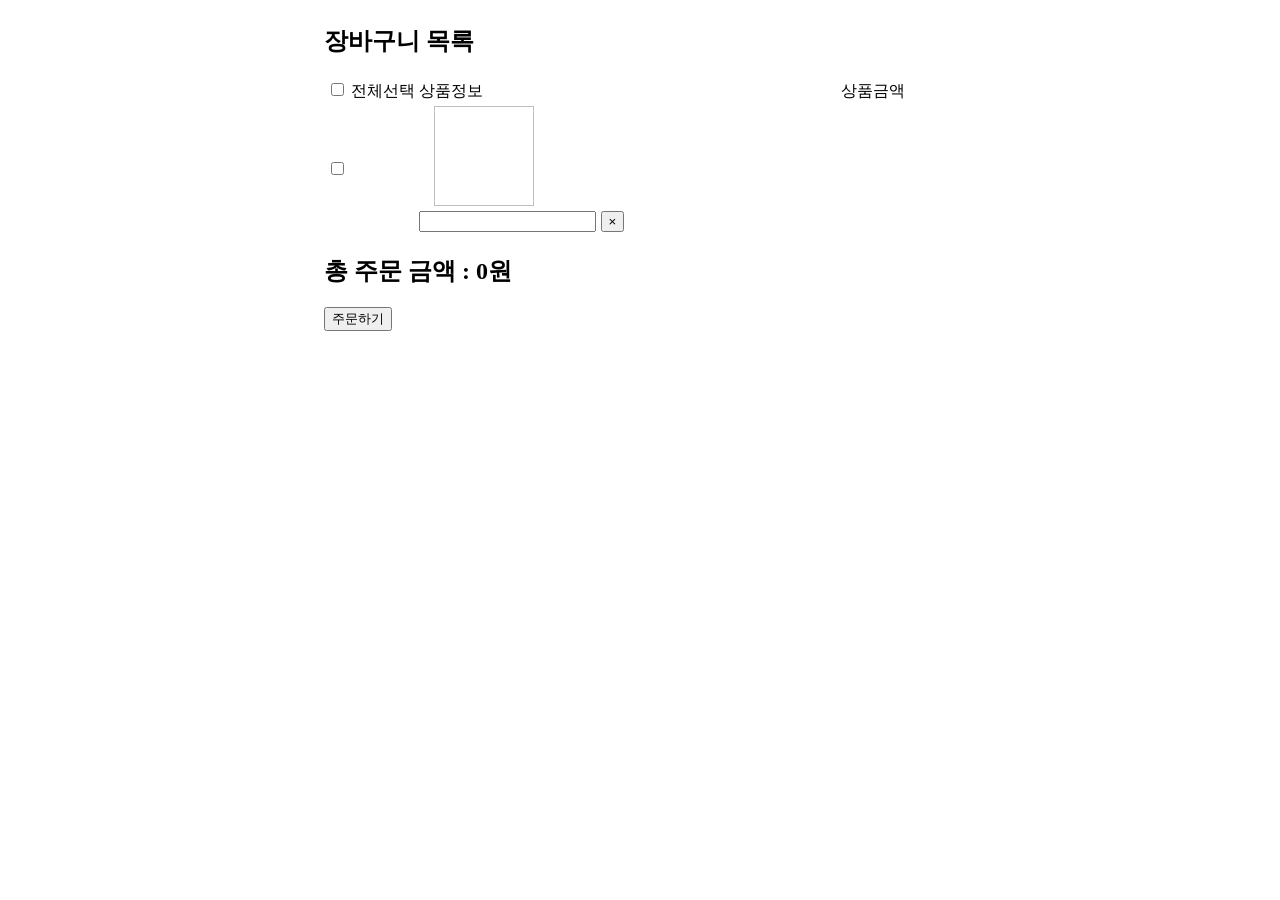
<file: src/main/resources/templates/cart/cartList.html>
<!DOCTYPE html>
<html xmlns:th="http://www.thymeleaf.org"
      xmlns:layout="http://www.ultraq.net.nz/thymeleaf/layout"
      layout:decorate="~{layouts/layout1}">

<head>
    <meta name="_csrf" th:content="${_csrf.token}"/>
    <meta name="_csrf_header" th:content="${_csrf.headerName}"/>
</head>

<!-- 사용자 스크립트 추가 -->
<th:block layout:fragment="script">

    <script th:inline="javascript">

        $(document).ready(function(){
            $("input[name=cartChkBox]").change( function(){
                getOrderTotalPrice();
            });
        });

        function getOrderTotalPrice(){
            var orderTotalPrice = 0;
            $("input[name=cartChkBox]:checked").each(function() {
                var cartItemId = $(this).val();
                var price = $("#price_" + cartItemId).attr("data-price");
                var count = $("#count_" + cartItemId).val();
                orderTotalPrice += price*count;
            });

            $("#orderTotalPrice").html(orderTotalPrice+'원');
        }

        function changeCount(obj){
            var count = obj.value;
            var cartItemId = obj.id.split('_')[1];
            var price = $("#price_" + cartItemId).data("price");
            var totalPrice = count*price;
            $("#totalPrice_" + cartItemId).html(totalPrice+"원");
            getOrderTotalPrice();
            updateCartItemCount(cartItemId, count);
        }

        function checkAll(){
            if($("#checkall").prop("checked")){
                $("input[name=cartChkBox]").prop("checked",true);
            }else{
                $("input[name=cartChkBox]").prop("checked",false);
            }
            getOrderTotalPrice();
        }

        function updateCartItemCount(cartItemId, count){
            var token = $("meta[name='_csrf']").attr("content");
            var header = $("meta[name='_csrf_header']").attr("content");

            var url = "/cartItem/" + cartItemId+"?count=" + count;

            $.ajax({
                url      : url,
                type     : "PATCH",
                beforeSend : function(xhr){
                    /* 데이터를 전송하기 전에 헤더에 csrf값을 설정 */
                    xhr.setRequestHeader(header, token);
                },
                dataType : "json",
                cache   : false,
                success  : function(result, status){
                    console.log("cartItem count update success");
                },
                error : function(jqXHR, status, error){

                    if(jqXHR.status == '401'){
                        alert('로그인 후 이용해주세요');
                        location.href='/members/login';
                    } else{
                        alert(jqXHR.responseJSON.message);
                    }

                }
            });
        }

        function deleteCartItem(obj){
            var cartItemId = obj.dataset.id;
            var token = $("meta[name='_csrf']").attr("content");
            var header = $("meta[name='_csrf_header']").attr("content");

            var url = "/cartItem/" + cartItemId;

            $.ajax({
                url      : url,
                type     : "DELETE",
                beforeSend : function(xhr){
                    /* 데이터를 전송하기 전에 헤더에 csrf값을 설정 */
                    xhr.setRequestHeader(header, token);
                },
                dataType : "json",
                cache   : false,
                success  : function(result, status){
                    location.href='/cart';
                },
                error : function(jqXHR, status, error){

                    if(jqXHR.status == '401'){
                        alert('로그인 후 이용해주세요');
                        location.href='/members/login';
                    } else{
                        alert(jqXHR.responseJSON.message);
                    }

                }
            });
        }

        function orders(){
            var token = $("meta[name='_csrf']").attr("content");
            var header = $("meta[name='_csrf_header']").attr("content");

            var url = "/cart/orders";



            var dataList = new Array();
            var paramData = new Object();

            $("input[name=cartChkBox]:checked").each(function() {
                var cartItemId = $(this).val();
                var data = new Object();
                data["cartItemId"] = cartItemId;
                dataList.push(data);
            });

            paramData['cartOrderDtoList'] = dataList;

            var param = JSON.stringify(paramData);

            $.ajax({
                url      : url,
                type     : "POST",
                contentType : "application/json",
                data     : param,
                beforeSend : function(xhr){
                    /* 데이터를 전송하기 전에 헤더에 csrf값을 설정 */
                    xhr.setRequestHeader(header, token);
                },
                dataType : "json",
                cache   : false,
                success  : function(result, status){
                    alert("주문이 완료 되었습니다.");
                    location.href='/orders';
                },
                error : function(jqXHR, status, error){

                    if(jqXHR.status == '401'){
                        alert('로그인 후 이용해주세요');
                        location.href='/members/login';
                    } else{
                        alert(jqXHR.responseJSON.message);
                    }

                }
            });
        }

    </script>

</th:block>

<!-- 사용자 CSS 추가 -->
<th:block layout:fragment="css">
    <style>
        .content-mg{
            margin-left:25%;
            margin-right:25%;
            margin-top:2%;
            margin-bottom:100px;
        }
        .repImgDiv{
            margin-right:15px;
            margin-left:15px;
            height:auto;
        }
        .repImg{
            height:100px;
            width:100px;
        }
        .fs18{
            font-size:18px
        }
        .fs24{
            font-size:24px
        }
    </style>
</th:block>

<div layout:fragment="content" class="content-mg">

    <h2 class="mb-4">
        장바구니 목록
    </h2>

    <div>

        <table class="table">
            <colgroup>
                <col width="15%"/>
                <col width="70%"/>
                <col width="15%"/>
            </colgroup>
            <thead>
            <tr class="text-center">
                <td>
                    <input type="checkbox" id="checkall" onclick="checkAll()"> 전체선택
                </td>
                <td>상품정보</td>
                <td>상품금액</td>
            </tr>
            </thead>
            <tbody>
            <tr th:each="cartItem : ${cartItems}">
                <td class="text-center align-middle">
                    <input type="checkbox" name="cartChkBox" th:value="${cartItem.cartItemId}">
                </td>
                <td class="d-flex">
                    <div class="repImgDiv align-self-center">
                        <img th:src="${cartItem.imgUrl}" class = "rounded repImg" th:alt="${cartItem.itemNm}">
                    </div>
                    <div class="align-self-center">
                        <span th:text="${cartItem.itemNm}" class="fs24 font-weight-bold"></span>
                        <div class="fs18 font-weight-light">
                            <span class="input-group mt-2">
                                <span th:id="'price_' + ${cartItem.cartItemId}"
                                      th:data-price="${cartItem.price}"
                                      th:text="${cartItem.price} + '원'" class="align-self-center mr-2">
                                </span>
                                <input type="number" name="count" th:id="'count_' + ${cartItem.cartItemId}"
                                       th:value="${cartItem.count}" min="1"
                                       onchange="changeCount(this)" class="form-control mr-2" >
                                <button type="button" class="close" aria-label="Close">
                                    <span aria-hidden="true" th:data-id="${cartItem.cartItemId}" onclick="deleteCartItem(this)">&times;</span>
                                </button>
                            </span>
                        </div>
                    </div>
                </td>
                <td class="text-center align-middle">
                    <span th:id="'totalPrice_' + ${cartItem.cartItemId}"
                          name="totalPrice" th:text="${cartItem.price * cartItem.count} + '원'">
                    </span>
                </td>
            </tr>
            </tbody>
        </table>

        <h2 class="text-center">
            총 주문 금액 : <span id="orderTotalPrice" class="text-danger">0원</span>
        </h2>

        <div class="text-center mt-3">
            <button type="button" class="btn btn-primary btn-lg" onclick="orders()">주문하기</button>
        </div>

    </div>

</div>

</html>
</file>
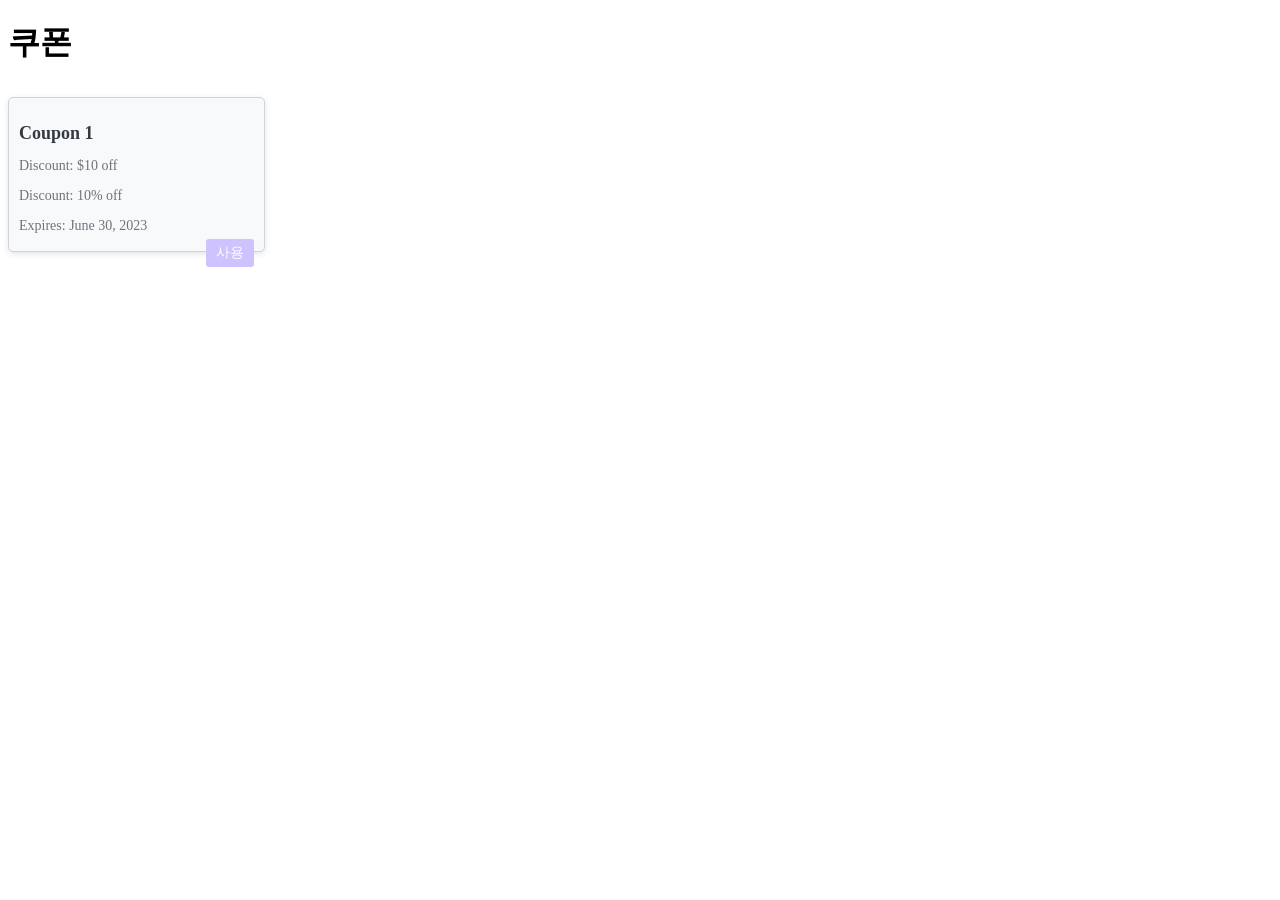
<file: src/main/resources/templates/coupon/couponChoice.html>
<!DOCTYPE html>
<html xmlns:th="http://www.thymeleaf.org"
      xmlns:layout="http://www.ultraq.net.nz/thymeleaf/layout"
      layout:decorate="~{layouts/layout1}">
<head>
    <meta name="_csrf" th:content="${_csrf.token}"/>
    <meta name="_csrf_header" th:content="${_csrf.headerName}"/>
</head>
<th:block layout:fragment="css">
    <style>
        /* Styling for the coupon shape */
        .coupon {
            width: 235px;
            height: 133px;
            background-color: #F8F9FA;
            border: 1px solid #CED4DA;
            border-radius: 5px;
            padding: 10px;
            margin: 10px;
            margin-left: 0px;
            display: inline-block;
            cursor: pointer;
            box-shadow: 0 2px 6px rgba(0, 0, 0, 0.1);
            transition: box-shadow 0.3s ease-in-out;
        }

        .coupon:hover {
            box-shadow: 0 4px 10px rgba(0, 0, 0, 0.2);
        }

        .coupon h2 {
            font-size: 18px;
            color: #343A40;
            margin-bottom: 10px;
        }

        .coupon p {
            font-size: 14px;
            color: #6C757D;
            margin-bottom: 5px;
        }

        .coupon .button-group {
            display: flex;
            justify-content: space-between;
        }

        .coupon .coupon-area {
            flex: 1;
        }

        .coupon button {
            background-color: #cec2ff;
            color: #FFFFFF;
            border: none;
            border-radius: 3px;
            padding: 5px 10px;
            cursor: pointer;
            font-size: 14px;
            transition: background-color 0.3s ease-in-out;
        }

        .coupon button:hover {
            background-color: #0056b3;
        }
    </style>
</th:block>

<th:block layout:fragment="script">
    <script th:inline="javascript">
        // JavaScript code here
    </script>
</th:block>

<div layout:fragment="content">
    <h1>쿠폰</h1>
    <div th:each="coupon : ${coupons}" class="coupon">
        <h2 th:text="${coupon.couponNm}">Coupon 1</h2>
        <p th:if="${coupon.dis_price != 0}" th:text="${coupon.dis_price} + ' 원 할인'">Discount: $10 off</p>
        <p th:if="${coupon.dis_ratio != 0}" th:text="${coupon.dis_ratio} + '% off'">Discount: 10% off</p>
        <p th:text="'마감기한 : ' + ${#temporals.format(coupon.deadLine, 'yyyy-MM-dd')}">Expires: June 30, 2023</p>
        <div class="button-group">
            <div class="coupon-area" th:onclick="'handleCouponClick(' +${coupon.id} +')'"></div>
            <form th:action="@{/item/{itemId}(itemId=${item})}" method="get">
                <input type="hidden" th:if="${coupon.dis_price != 0}" name="dis_price" th:value="${coupon.dis_price}"/>
                <input type="hidden" th:if="${coupon.dis_ratio != 0}" name="dis_ratio" th:value="${coupon.dis_ratio}"/>
                <button type="submit">사용</button>
            </form>
        </div>
    </div>
</div>
<!-- Add more coupon divs as needed -->
</html>
</file>
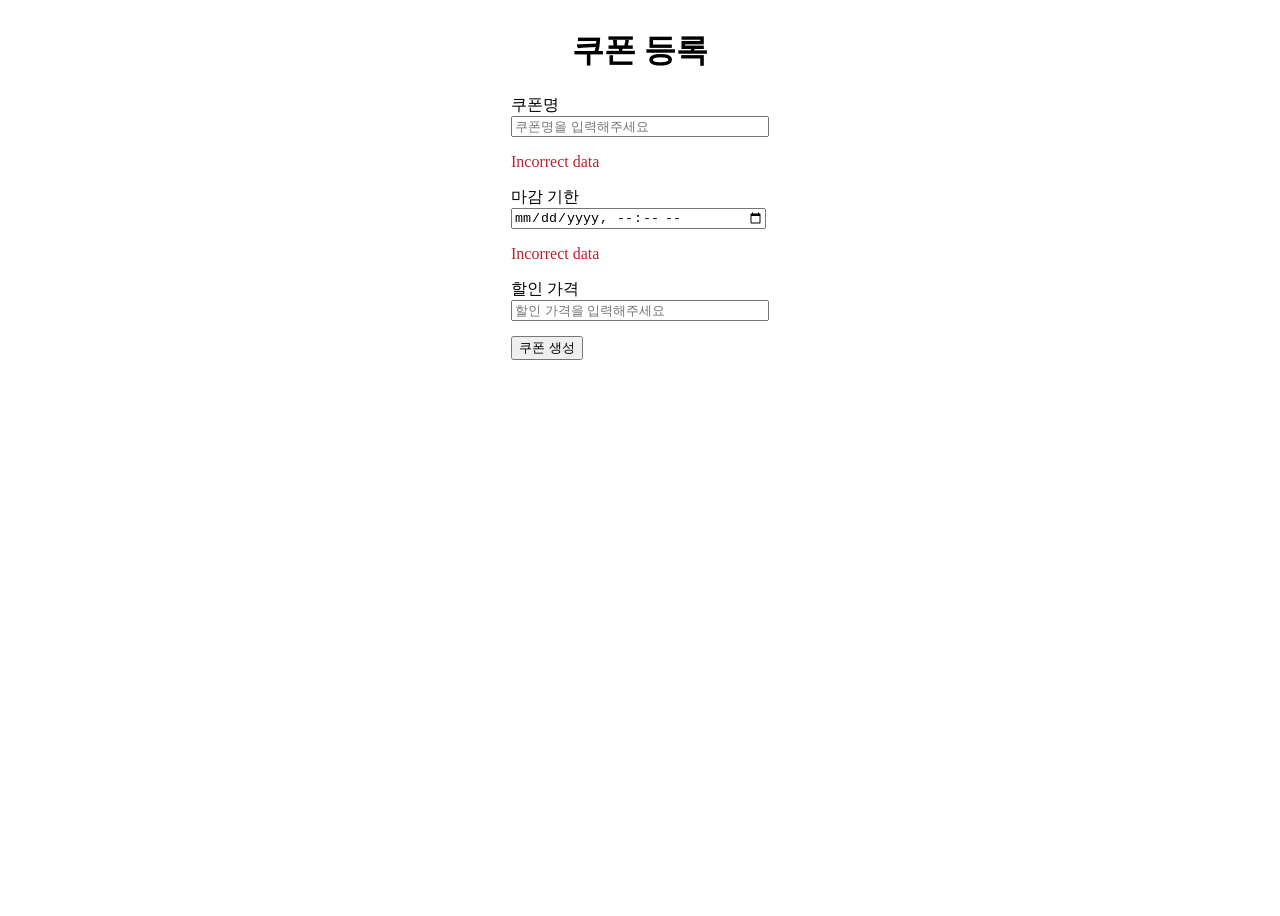
<file: src/main/resources/templates/coupon/couponForm.html>
<!DOCTYPE html>
<html xmlns:th="http://www.thymeleaf.org" xmlns:layout="http://www.ultraq.net.nz/thymeleaf/layout"
      layout:decorate="~{layouts/layout1}">

<head>
    <meta name="_csrf" th:content="${_csrf.token}" />
    <meta name="_csrf_header" th:content="${_csrf.headerName}" />
</head>

<th:block layout:fragment="script">
    <script>
        function toggleInputField() {
            var disPriceInput = document.getElementById('dis_price_check');
            var disRatioInput = document.getElementById('dis_ratio_check');
            var priceInput = document.getElementById('dis_price');
            var ratioInput = document.getElementById('dis_ratio');

            if (disPriceInput.checked) {
                priceInput.disabled = false;
                ratioInput.disabled = true;
                ratioInput.value = ""; // Reset ratio input value
                disRatioInput.checked = false; // Uncheck dis_ratio_check
            } else if (disRatioInput.checked) {
                priceInput.disabled = true;
                priceInput.value = ""; // Reset price input value
                ratioInput.disabled = false;
                disPriceInput.checked = false; // Uncheck dis_price_check
            } else {
                priceInput.disabled = true;
                ratioInput.disabled = true;
                priceInput.value = ""; // Reset price input value
                ratioInput.value = ""; // Reset ratio input value
            }
        }
    </script>
</th:block>

<!-- 사용자 CSS 추가 -->
<th:block layout:fragment="css">
    <style>
        .input-group {
            margin-bottom: 15px;
        }

        .img-div {
            margin-bottom: 10px;
        }

        .fieldError {
            color: #bd2130;
        }

        /* Center the form */
        .form-container {
            display: flex;
            flex-direction: column;
            align-items: center;
            height: 100vh;
        }

        /* Reduce input field size */
        .form-control {
            width: 250px;
        }

        .btn-primary{
            margin-left: 0px;
        }
    </style>
</th:block>

<div layout:fragment="content">
    <div class="form-container">
        <h1>쿠폰 등록</h1>
        <form role="form" action="/admin/coupon/new" method="post" th:object="${couponDto}">
            <input type="hidden" th:field="*{id}" />

            <div class="input-group">
                <div class="input-group-prepend">
                    <span class="input-group-text">쿠폰명</span>
                </div>
                <input type="text" th:field="*{couponNm}" class="form-control" id="couponNm" name="couponNm"
                       placeholder="쿠폰명을 입력해주세요" />
            </div>
            <p th:if="${#fields.hasErrors('couponNm')}" th:errors="*{couponNm}" class="fieldError">Incorrect data</p>

            <div class="input-group">
                <div class="input-group-prepend">
                    <span class="input-group-text">마감 기한</span>
                </div>
                <input type="datetime-local" th:field="*{deadLine}" class="form-control" id="deadLine" name="deadLine" required />
            </div>
            <p th:if="${#fields.hasErrors('deadLine')}" th:errors="*{deadLine}" class="fieldError">Incorrect data</p>

            <div class="input-group">
                <div class="input-group-prepend">
                    <span class="input-group-text">할인 가격</span>
                </div>
                <input type="text" th:field="*{dis_price}" class="form-control" id="dis_price" name="dis_price"
                       placeholder="할인 가격을 입력해주세요" required />
            </div>

            <div class="input-group" hidden="hidden">
                <label for="dis_ratio">Discount Ratio:</label>
                <input type="checkbox" id="dis_ratio_check" name="dis_ratio_check" onchange="toggleInputField()" />
                <input type="number" th:field="*{dis_ratio}" class="form-control" id="dis_ratio" name="dis_ratio"
                       disabled />
            </div>

            <button type="submit" class="btn btn-primary">쿠폰 생성</button>

            <input type="hidden" th:name="${_csrf.parameterName}" th:value="${_csrf.token}" />
        </form>
    </div>
</div>

</html>
</file>
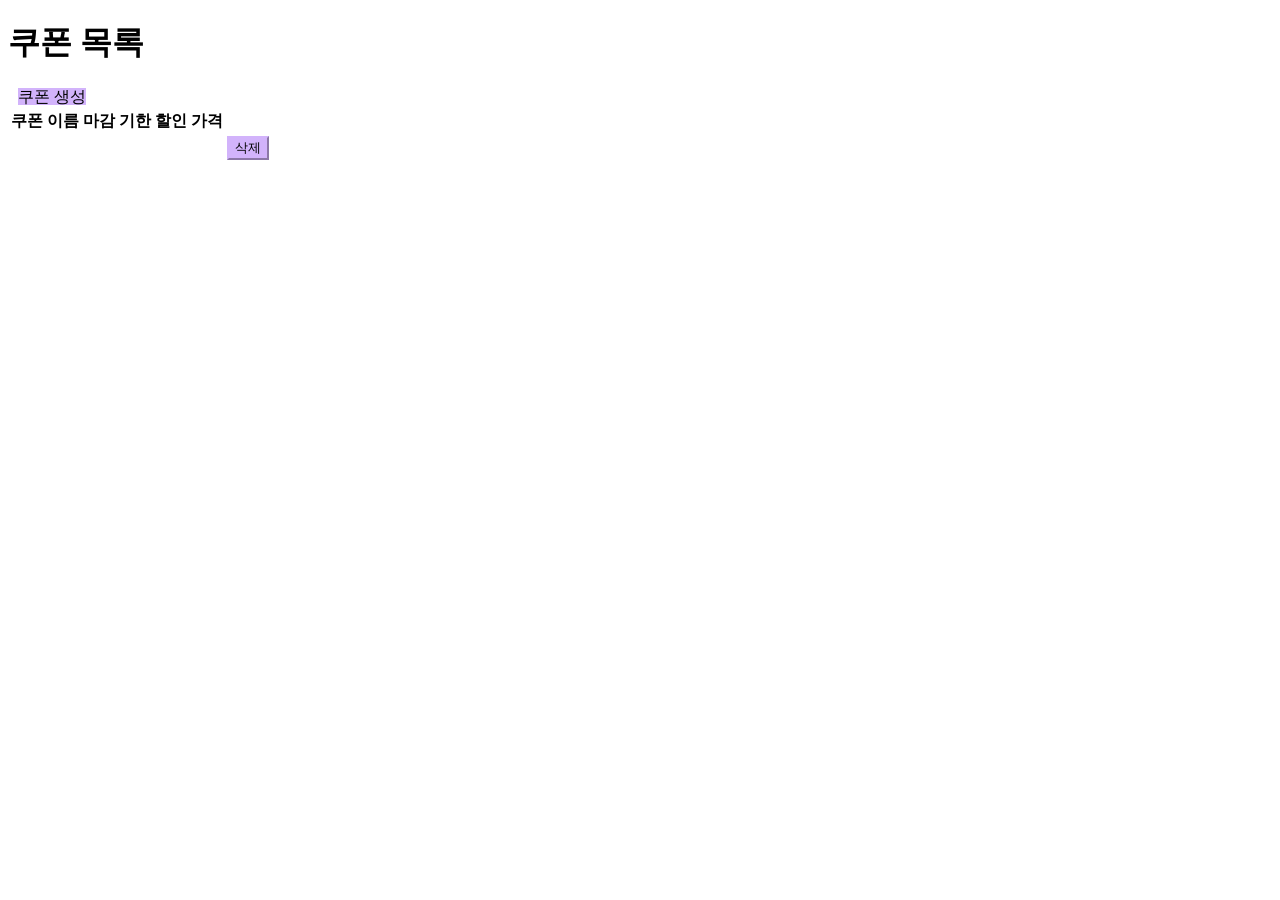
<file: src/main/resources/templates/coupon/couponList.html>
<!DOCTYPE html>
<html xmlns:th="http://www.thymeleaf.org" xmlns:layout="http://www.ultraq.net.nz/thymeleaf/layout"
      layout:decorate="~{layouts/layout1}">
<head>
  <!-- Add necessary meta tags, CSS, and JavaScript here -->
</head>

<th:block layout:fragment="css">
  <style>
    .btn-primary{
      margin: 10px;
      background-color: #d2b3fb;
      border-color: #d2b3fb;
    }

    .btn-danger{
      margin: 0px;
      background-color: #d2b3fb;
      border-color: #d2b3fb;
    }
  </style>
</th:block>
<div layout:fragment="content">
  <h1>쿠폰 목록</h1>
  <a th:href="@{/admin/coupon/new}" class="btn btn-primary">쿠폰 생성</a>
  <br>
  <table class="table table-striped">
    <thead>
    <tr>
      <th>쿠폰 이름</th>
      <th>마감 기한</th>
      <th>할인 가격</th>
<!--      <th>Discount Ratio</th>-->
      <th></th>
    </tr>
    </thead>
    <tbody>
    <!-- Iterate over the coupons and display them in the table -->
    <tr th:each="coupon : ${couponList}">
      <td th:text="${coupon.couponNm}"></td>
      <td th:text="${coupon.deadLine}"></td>
      <td th:text="${coupon.dis_price}"></td>
<!--      <td th:text="${coupon.dis_ratio} + '%'"></td>-->
      <td>
        <form th:action="@{/coupon/delete/{id}(id=${coupon.id})}" method="post">
          <button type="submit" class="btn btn-danger">삭제</button>
        </form>
      </td>
    </tr>
    </tbody>
  </table>
</div>
</html>
</file>
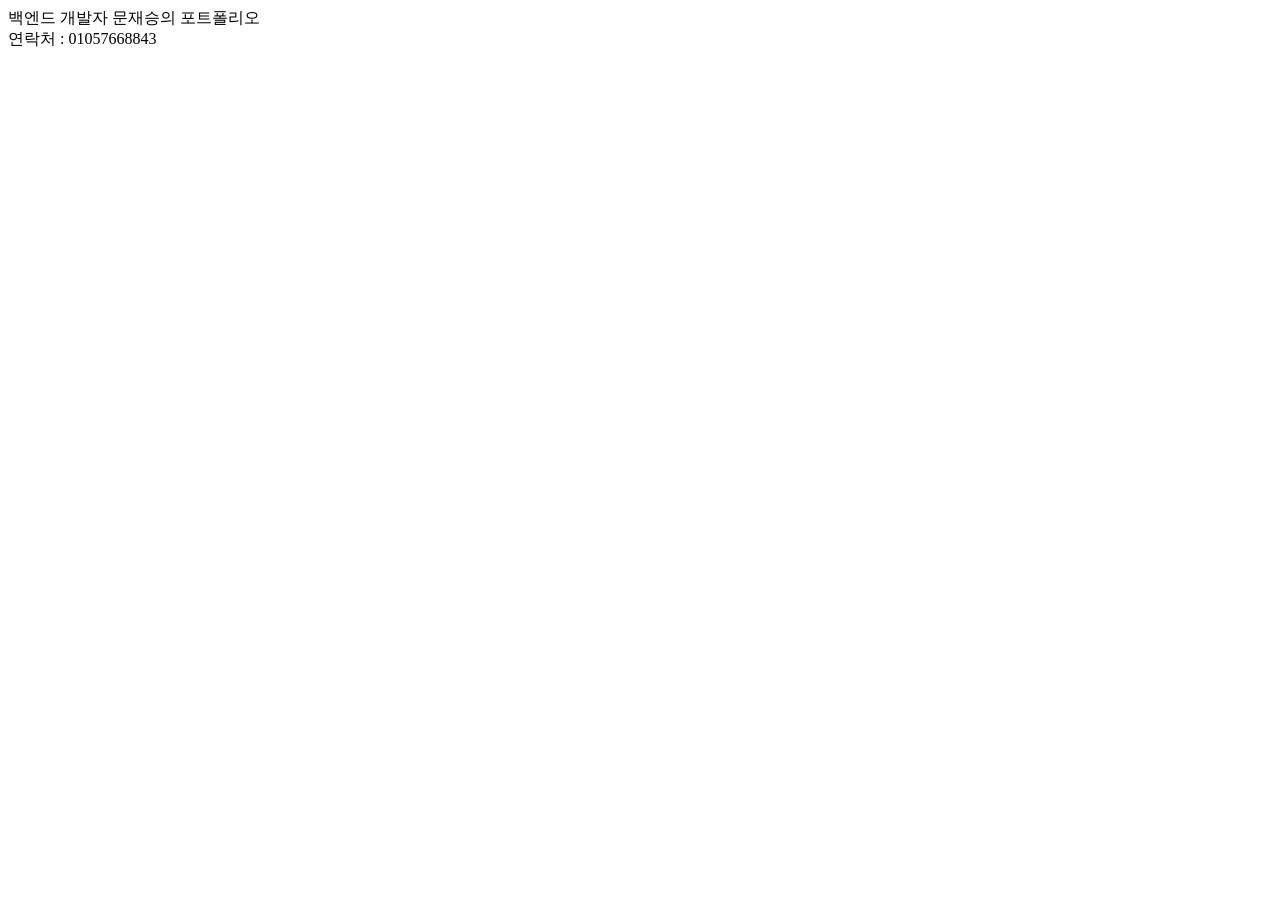
<file: src/main/resources/templates/fragments/footer.html>
<!DOCTYPE html>
<html xmlns:th="http://www.thymeleaf.org">
<div class="footer" th:fragment="footer">
    <footer class="page-footer font-small cyan darken-3">

        <div class="footer-copyright text-center py-3" >
            백엔드 개발자 문재승의 포트폴리오 <br>
            연락처 : 01057668843
        </div>
    </footer>
</div>
</html>
</file>
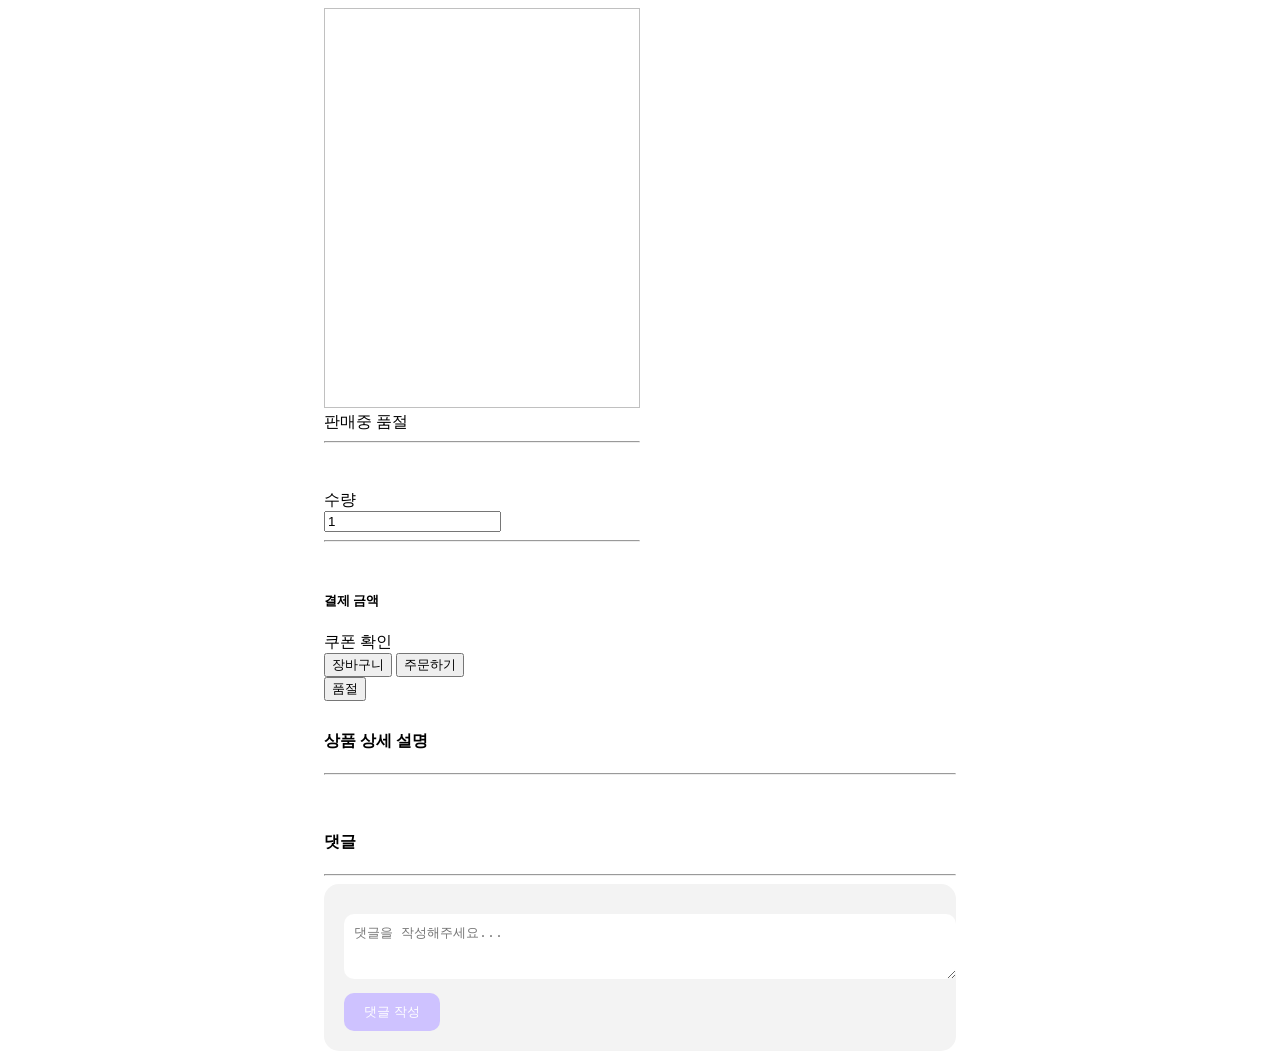
<file: src/main/resources/templates/item/itemDtl.html>
<!DOCTYPE html>
<html xmlns:th="http://www.thymeleaf.org"
      xmlns:layout="http://www.ultraq.net.nz/thymeleaf/layout"
      layout:decorate="~{layouts/layout1}">

<head>
    <meta name="_csrf" th:content="${_csrf.token}"/>
    <meta name="_csrf_header" th:content="${_csrf.headerName}"/>
</head>

<!-- 사용자 스크립트 추가 -->
<th:block layout:fragment="script">
    <script th:inline="javascript">
        $(document).ready(function(){

            calculateToalPrice();
            fetchComments()

            $("#count").change( function(){
                calculateToalPrice();
            });
        });

        var currentUrl = window.location.href;
        var dis_price = currentUrl.match(/dis_price=(\d+)/);
        var dis_ratio = currentUrl.match(/dis_ratio=(\d+)/);
        var number = dis_price ? parseInt(dis_price[1]) : dis_ratio ? parseInt(dis_ratio[1]) : 0;
        var itemId = $("#itemId").val();

        function addComment(){
            var token = $("meta[name='_csrf']").attr("content");
            var header = $("meta[name='_csrf_header']").attr("content");

            var itemId = $("#itemId").val();
            var commentText = $("#commentText").val();

            var url = "/comments/new"

            var paramData = {
                commentText : commentText,
                itemId : itemId
            }

            var param = JSON.stringify(paramData);

            $.ajax({
                url : url,
                type : "POST",
                contentType : "application/json",
                data : param,
                beforeSend : function (xhr){
                    xhr.setRequestHeader(header,token);
                },
                dataType:"json",
                cache : false,
                success : function (result,status){
                    location.href ="/item/" + itemId
                },
                error : function(jqXHR, status, error){
                    if(jqXHR.status == '401'){
                        alert('로그인 후 이용해주세요');
                        location.href='/members/login';
                    } else{
                        alert(jqXHR.responseText);
                    }
                }
            })
        }


        function fetchComments(){
            var itemId = $("#itemId").val();

            // Fetch comments on page load
            $.ajax({
                url: '/comments/fetch/' + itemId, // Your server-side script to fetch comments
                contentType: 'application/json',
                type: 'GET',
                success: function(response) {
                    console.log('response', response)
                    // Add each comment to the comments section
                    // You might need to adjust this based on how your server sends the response
                    response.forEach(function(comment) {
                        var commentHtml = '<div class="card mgb-15" style="border:none "><div class="card-body">' +
                            '<h5 class="card-title">' + comment.createdBy + '</h5>' +
                            '<p class="card-text">' + comment.commentText + '</p></div></div>'
                            ;
                        $('#commentsList').append(commentHtml);
                    });
                },
                error: function(error) {
                    console.log('Error:', error);
                }
            });
        }


        function calculateToalPrice(){
            var count = $("#count").val();
            var price = $("#price").val();
            var totalPrice = price*count - number;
            $("#totalPrice").html(totalPrice + '원');
        }

        function order(){
            var token = $("meta[name='_csrf']").attr("content");
            var header = $("meta[name='_csrf_header']").attr("content");

            var url = "/order/" + number;
            var paramData = {
                itemId : $("#itemId").val(),
                count : $("#count").val()
            };


            var param = JSON.stringify(paramData);

            $.ajax({
                url      : url,
                type     : "POST",
                contentType : "application/json",
                data     : param,
                beforeSend : function(xhr){
                    /* 데이터를 전송하기 전에 헤더에 csrf값을 설정 */
                    xhr.setRequestHeader(header, token);
                },
                dataType : "json",
                cache   : false,
                success  : function(result, status){
                    alert("주문이 완료 되었습니다.");
                    location.href='/';
                },
                error : function(jqXHR, status, error){

                    if(jqXHR.status == '401'){
                        alert('로그인 후 이용해주세요');
                        location.href='/members/login';
                    } else{
                        alert(jqXHR.responseText);
                    }

                }
            });
        }


        function addCart(){
            var token = $("meta[name='_csrf']").attr("content");
            var header = $("meta[name='_csrf_header']").attr("content");

            var url = "/cart";
            var paramData = {
                itemId : $("#itemId").val(),
                count : $("#count").val()
            };

            var param = JSON.stringify(paramData);

            $.ajax({
                url      : url,
                type     : "POST",
                contentType : "application/json",
                data     : param,
                beforeSend : function(xhr){
                    /* 데이터를 전송하기 전에 헤더에 csrf값을 설정 */
                    xhr.setRequestHeader(header, token);
                },
                dataType : "json",
                cache   : false,
                success  : function(result, status){
                    alert("상품을 장바구니에 담았습니다.");
                    location.href='/';
                },
                error : function(jqXHR, status, error){

                    if(jqXHR.status == '401'){
                        alert('로그인 후 이용해주세요');
                        location.href='/members/login';
                    } else{
                        alert(jqXHR.responseText);
                    }

                }
            });
        }

    </script>
</th:block>

<!-- 사용자 CSS 추가 -->
<th:block layout:fragment="css">
    <style>
        .mgb-15{
            margin-bottom:15px;
        }
        .mgt-30{
            margin-top:30px;
        }
        .mgt-50{
            margin-top:50px;
        }
        .repImgDiv{
            margin-right:15px;
            height:auto;
            width:50%;
        }
        .repImg{
            width:100%;
            height:400px;
        }
        .wd50{
            height:auto;
            width:50%;
        }
        #op{
            color: gray;
            font-size:18px;
        }
        .btn-lg{
            margin-right: 0px;
        }

        /* Comment Section Styles */
        .comment-section {
            background-color: #f3f3f3;
            padding: 20px;
            border-radius: 15px;
        }

        .comment-section .comment {
            padding: 10px;
            margin-bottom: 10px;
            background-color: #fff;
            border-radius: 10px;
        }

        .comment-section .comment h5 {
            font-weight: bold;
        }

        .comment-section .comment-textarea {
            width: 100%;
            padding: 10px;
            border: none;
            border-radius: 10px;
            margin-top: 10px;
        }

        .comment-section .submit-btn {
            background-color: #cec2ff;
            border: none;
            color: #fff;
            padding: 10px 20px;
            border-radius: 10px;
            margin-top: 10px;
            cursor: pointer;
        }
    </style>
</th:block>

<div layout:fragment="content" style="margin-left:25%;margin-right:25%">

    <input type="hidden" id="itemId" th:value="${item.id}">

    <div class="d-flex">
        <div class="repImgDiv">
            <img th:src="${item.itemImgDtoList[0].imgUrl}" class = "rounded repImg" th:alt="${item.itemNm}">
        </div>
        <div class="wd50">
            <span th:if="${item.itemSellStatus == T(com.shop.shop.constant.ItemSellStatus).SELL}" class="badge badge-primary mgb-15">
                판매중
            </span>
            <span th:unless="${item.itemSellStatus == T(com.shop.shop.constant.ItemSellStatus).SELL}" class="badge btn-danger mgb-15" >
                품절
            </span>
            <div class="h4" th:text="${item.itemNm}"></div>
            <hr class="my-4">



            <div class="text-right">
                <div class="h4 text-danger text-left" >
                    <input type="hidden" th:value="${item.price * item.discount/100}" id="price" name="price">
                    <span id="op" th:text="'가격 ' + ${item.price} +'원'"></span><br>
<!--                    <span th:text="'할인가 ' + (${item.price * item.discount/100}) + '원'"></span>-->
                    <br>
                    <span id="coupon"></span>


                </div>
                <div class="input-group w-50">
                    <div class="input-group-prepend">
                        <span class="input-group-text">수량</span>
                    </div>
                    <input type="number" name="count" id="count" class="form-control" value="1" min="1">
                </div>
            </div>
            <hr class="my-4">
            <h3 name="c" id="c" class="font-weight-bold"></h3>
            <div class="text-right mgt-50">
                <h5>결제 금액</h5>
                <h3 name="totalPrice" id="totalPrice" class="font-weight-bold"></h3>
                <a th:href="@{/coupon/list/{itemId}(itemId= ${item.id})}" >쿠폰 확인</a>
            </div>

            <div th:if="${item.itemSellStatus == T(com.shop.shop.constant.ItemSellStatus).SELL}" class="text-right">
                <button type="button" class="btn btn-primary btn-lg" onclick="addCart()">장바구니</button>
                <button type="button" class="btn btn-primary btn-lg" onclick="order()">주문하기</button>

            </div>
            <div th:unless="${item.itemSellStatus == T(com.shop.shop.constant.ItemSellStatus).SELL}" class="text-right">
                <button type="button" class="btn btn-danger btn-lg">품절</button>
            </div>
        </div>
    </div>

    <div class="jumbotron jumbotron-fluid mgt-30" style="background-color: white">
        <div class="container">
            <h4 class="display-5">상품 상세 설명</h4>
            <hr class="my-4">
            <p class="lead" th:text="${item.itemDetail}"></p>
        </div>
    </div>

    <div th:each="itemImg : ${item.itemImgDtoList}" class="text-center">
        <img th:if="${not #strings.isEmpty(itemImg.imgUrl)}" th:src="${itemImg.imgUrl}" class="rounded mgb-15" width="550">
    </div>
    <!-- Comments Section -->

        <div class="container">
            <h4 class="display-5">댓글</h4>
            <hr class="my-4">

            <div class="comment-section">

                <!-- Existing Comments List -->
                <div id="commentsList">
                    <!-- Comments will be inserted here by the JavaScript -->
                </div>

                <!-- New Comment Form -->
                <textarea class="comment-textarea" id="commentText" name="commentText" rows="3" placeholder="댓글을 작성해주세요..."></textarea>
                <button class="submit-btn" type="submit" onclick="addComment()">댓글 작성</button>

            </div>

        </div>


</html>
</file>
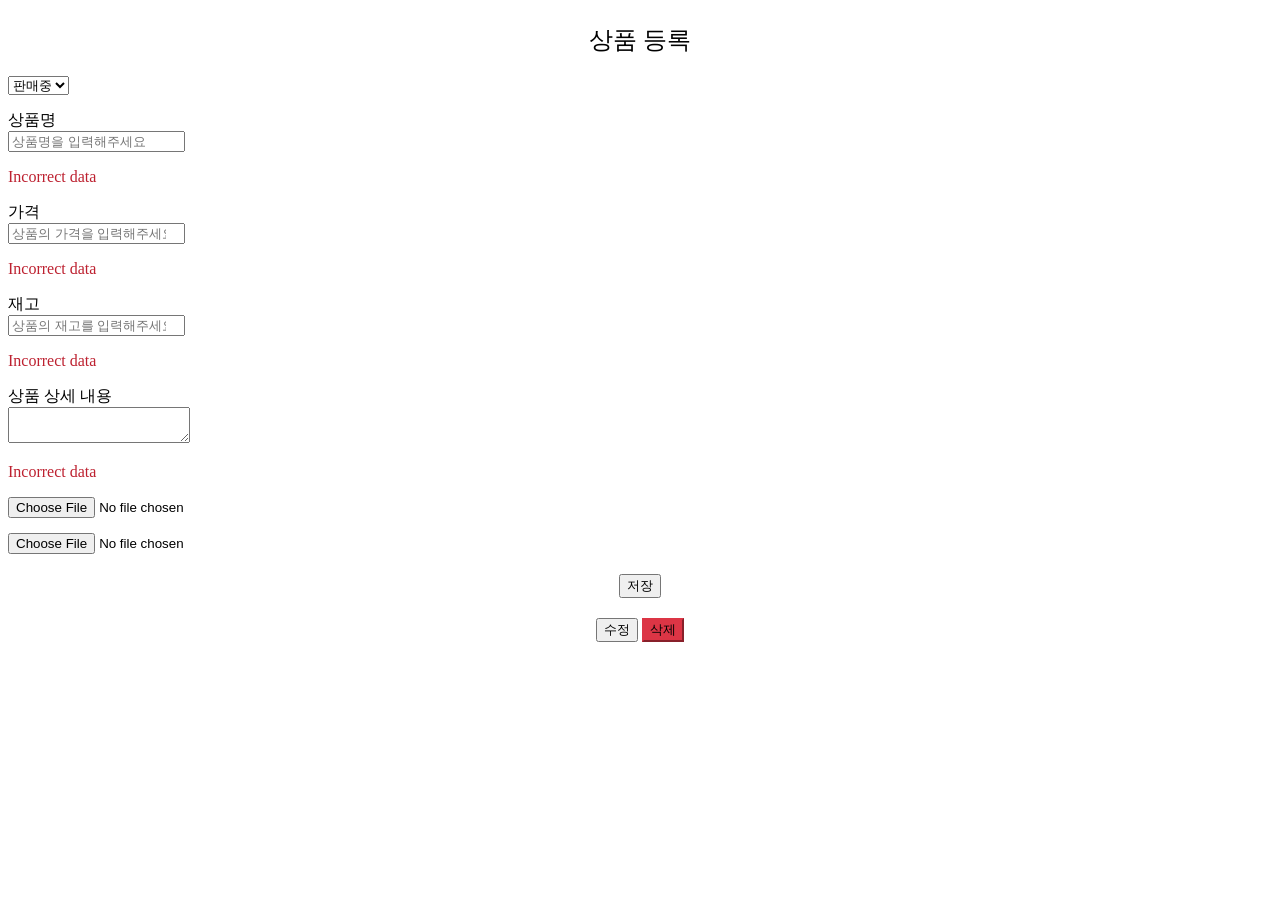
<file: src/main/resources/templates/item/itemForm.html>
<!DOCTYPE html>
<html xmlns:th="http://www.thymeleaf.org" xmlns:layout="http://www.ultraq.net.nz/thymeleaf/layout" layout:decorate="~{layouts/layout1}">

<head>
    <meta name="_csrf" th:content="${_csrf.token}" />
    <meta name="_csrf_header" th:content="${_csrf.headerName}" />
</head>

<!-- 사용자 스크립트 추가 -->
<th:block layout:fragment="script">
    <script th:inline="javascript">
        $(document).ready(function() {
            var errorMessage = [[${errorMessage}]];
            if (errorMessage != null) {
                alert(errorMessage);
            }

            bindDomEvent();
        });

        function bindDomEvent() {
            $(".custom-file-input").on("change", function() {
                var fileName = $(this).val().split("\\").pop(); // 이미지 파일명
                var fileExt = fileName.substring(fileName.lastIndexOf(".") + 1); // 확장자 추출
                fileExt = fileExt.toLowerCase(); // 소문자 변환

                if (fileExt != "jpg" && fileExt != "jpeg" && fileExt != "gif" && fileExt != "png" && fileExt != "bmp") {
                    alert("이미지 파일만 등록이 가능합니다.");
                    return;
                }

                $(this).siblings(".custom-file-label").html(fileName);
            });
        }

        function deleteItem(Id) {
            var token = $("meta[name='_csrf']").attr("content");
            var header = $("meta[name='_csrf_header']").attr("content");
            console.log("delete function appeared");

            var itemId = Id;

            var url = '/admin/item/' + itemId + '/delete';

            $.ajax({
                url: url,
                type: "DELETE",
                beforeSend: function(xhr) {
                    /* Set the csrf value in the header before sending data */
                    xhr.setRequestHeader(header, token);
                },
                dataType: "json",
                cache: false,
                success: function(result, status) {
                    console.log("Deletion complete"); // Display message in the console
                    location.href = '/admin/items';
                },
                error: function(jqXHR, status, error) {
                    if (jqXHR.status == '401') {
                        alert('로그인 후 이용해주세요');
                        location.href = '/members/login';
                    } else {
                        alert(jqXHR.responseJSON.message);
                    }
                }
            });
        }
    </script>
</th:block>

<!-- 사용자 CSS 추가 -->
<th:block layout:fragment="css">
    <style>
        .form-group {
            margin-bottom: 15px;
        }

        .custom-file-input {
            cursor: pointer;
        }

        .fieldError {
            color: #bd2130;
        }

        .form-title {
            text-align: center;
            margin-bottom: 20px;
            font-size: 24px;
        }

        .form-button-group {
            text-align: center;
            margin-top: 20px;
        }

        .delete-button {
            background-color: #dc3545;
            border-color: #dc3545;
        }
    </style>
</th:block>

<div layout:fragment="content">
    <form role="form" method="post" enctype="multipart/form-data" th:object="${itemFormDto}">
        <p class="form-title">상품 등록</p>

        <div class="form-group">
            <select th:field="*{itemSellStatus}" class="custom-select">
                <option value="SELL">판매중</option>
                <option value="SOLD_OUT">품절</option>
            </select>
        </div>

        <div class="form-group">
            <div class="input-group">
                <div class="input-group-prepend">
                    <span class="input-group-text">상품명</span>
                </div>
                <input type="text" th:field="*{itemNm}" class="form-control" placeholder="상품명을 입력해주세요" />
            </div>
            <p th:if="${#fields.hasErrors('itemNm')}" th:errors="*{itemNm}" class="fieldError">Incorrect data</p>
        </div>

        <div class="form-group">
            <div class="input-group">
                <div class="input-group-prepend">
                    <span class="input-group-text">가격</span>
                </div>
                <input type="number" th:field="*{price}" class="form-control" placeholder="상품의 가격을 입력해주세요" />
            </div>
            <p th:if="${#fields.hasErrors('price')}" th:errors="*{price}" class="fieldError">Incorrect data</p>
        </div>

        <div class="form-group">
            <div class="input-group">
                <div class="input-group-prepend">
                    <span class="input-group-text">재고</span>
                </div>
                <input type="number" th:field="*{stockNumber}" class="form-control" placeholder="상품의 재고를 입력해주세요" />
            </div>
            <p th:if="${#fields.hasErrors('stockNumber')}" th:errors="*{stockNumber}" class="fieldError">Incorrect data</p>
        </div>

        <div class="form-group">
            <div class="input-group">
                <div class="input-group-prepend">
                    <span class="input-group-text">상품 상세 내용</span>
                </div>
                <textarea class="form-control" aria-label="With textarea" th:field="*{itemDetail}"></textarea>
            </div>
            <p th:if="${#fields.hasErrors('itemDetail')}" th:errors="*{itemDetail}" class="fieldError">Incorrect data</p>
        </div>

        <div class="form-group" th:if="${#lists.isEmpty(itemFormDto.itemImgDtoList)}" th:each="num: ${#numbers.sequence(1,3)}">
            <div class="custom-file img-div">
                <input type="file" class="custom-file-input" name="itemImgFile" />
                <label class="custom-file-label" th:text="'상품이미지 ' + ${num}"></label>
            </div>
        </div>

        <div class="form-group" th:if="${not #lists.isEmpty(itemFormDto.itemImgDtoList)}" th:each="itemImgDto, status: ${itemFormDto.itemImgDtoList}">
            <div class="custom-file img-div">
                <input type="file" class="custom-file-input" name="itemImgFile" />
                <input type="hidden" name="itemImgIds" th:value="${itemImgDto.id}" />
                <label class="custom-file-label" th:text="${not #strings.isEmpty(itemImgDto.oriImgName)} ? ${itemImgDto.oriImgName} : '상품이미지 ' + ${status.index+1}"></label>
            </div>
        </div>

        <div class="form-button-group" th:if="${#strings.isEmpty(itemFormDto.id)}">
            <button th:formaction="@{/admin/item/new}" type="submit" class="btn btn-primary">저장</button>
        </div>

        <div class="form-button-group" th:unless="${#strings.isEmpty(itemFormDto.id)}">
            <button th:formaction="@{'/admin/item/' + ${itemFormDto.id}}" type="submit" class="btn btn-primary">수정</button>
            <button type="button" class="btn btn-primary delete-button" th:onclick="'deleteItem(' + ${itemFormDto.id} + ')'" >삭제</button>
        </div>

        <input type="hidden" th:name="${_csrf.parameterName}" th:value="${_csrf.token}" />
    </form>
</div>

</html>
</file>
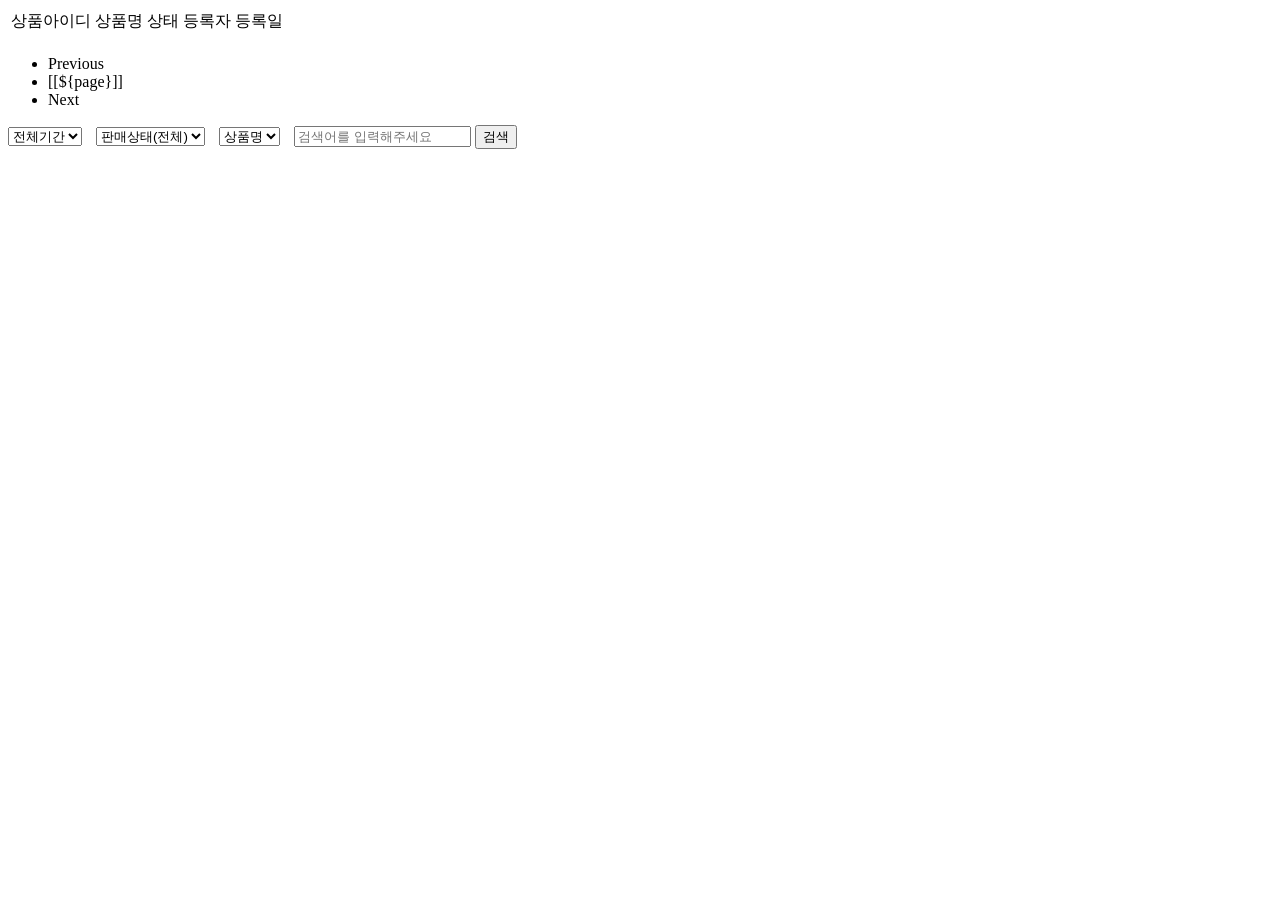
<file: src/main/resources/templates/item/itemMng.html>
<!DOCTYPE html>
<html xmlns:th="http://www.thymeleaf.org"
      xmlns:layout="http://www.ultraq.net.nz/thymeleaf/layout"

      layout:decorate="~{layouts/layout1}">

<!-- 사용자 스크립트 추가 -->
<th:block layout:fragment="script">
    <script th:inline="javascript">

        $(document).ready(function(){
            $("#searchBtn").on("click",function(e) {
                e.preventDefault();
                page(0);
            });
        });

        function page(page){
            var searchDateType = $("#searchDateType").val();
            var searchSellStatus = $("#searchSellStatus").val();
            var searchBy = $("#searchBy").val();
            var searchQuery = $("#searchQuery").val();

            location.href="/admin/items/" + page + "?searchDateType=" + searchDateType
            + "&searchSellStatus=" + searchSellStatus
            + "&searchBy=" + searchBy
            + "&searchQuery=" + searchQuery;
        }

    </script>
</th:block>

<!-- 사용자 CSS 추가 -->
<th:block layout:fragment="css">
    <style>
        select{
            margin-right:10px;
        }
    </style>
</th:block>

<div layout:fragment="content">

    <form th:action="@{'/admin/items/' + ${items.number}}" role="form" method="get" th:object="${items}">
        <table class="table">
            <thead>
            <tr>
                <td>상품아이디</td>
                <td>상품명</td>
                <td>상태</td>
                <td>등록자</td>
                <td>등록일</td>
            </tr>
            </thead>
            <tbody>
            <tr th:each="item, status: ${items.getContent()}">
                <td th:text="${item.id}"></td>
                <td>
                    <a th:href="'/admin/item/'+${item.id}" th:text="${item.itemNm}"></a>
                </td>
                <td th:text="${item.itemSellStatus == T(com.shop.shop.constant.ItemSellStatus).SELL} ? '판매중' : '품절'"></td>
                <td th:text="${item.createdBy}"></td>
                <td th:text="${#temporals.format(item.updateTime, 'yyyy-MM-dd HH:mm:ss')}"></td>
            </tr>
            </tbody>
        </table>


        <div th:with="start=${(items.number/maxPage)*maxPage + 1}, end=(${(items.totalPages == 0) ? 1 : (start + (maxPage - 1) < items.totalPages ? start + (maxPage - 1) : items.totalPages)})" >
            <ul class="pagination justify-content-center">

                <li class="page-item" th:classappend="${items.first}?'disabled'">
                    <a th:onclick="'javascript:page(' + ${items.number - 1} + ')'" aria-label='Previous' class="page-link">
                        <span aria-hidden='true'>Previous</span>
                    </a>
                </li>

                <li class="page-item" th:each="page: ${#numbers.sequence(start, end)}" th:classappend="${items.number eq page-1}?'active':''">
                    <a th:onclick="'javascript:page(' + ${page - 1} + ')'" th:inline="text" class="page-link">[[${page}]]</a>
                </li>

                <li class="page-item" th:classappend="${items.last}?'disabled'">
                    <a th:onclick="'javascript:page(' + ${items.number + 1} + ')'" aria-label='Next' class="page-link">
                        <span aria-hidden='true'>Next</span>
                    </a>
                </li>

            </ul>
        </div>

        <div class="form-inline justify-content-center" th:object="${itemSearchDto}">
            <select th:field="*{searchDateType}" class="form-control" style="width:auto;">
                <option value="all">전체기간</option>
                <option value="1d">1일</option>
                <option value="1w">1주</option>
                <option value="1m">1개월</option>
                <option value="6m">6개월</option>
            </select>
            <select th:field="*{searchSellStatus}" class="form-control" style="width:auto;">
                <option value="">판매상태(전체)</option>
                <option value="SELL">판매</option>
                <option value="SOLD_OUT">품절</option>
            </select>
            <select th:field="*{searchBy}" class="form-control" style="width:auto;">
                <option value="itemNm">상품명</option>
                <option value="createdBy">등록자</option>
            </select>
            <input th:field="*{searchQuery}" type="text" class="form-control" placeholder="검색어를 입력해주세요">
            <button id="searchBtn" type="submit" class="btn btn-primary">검색</button>
        </div>
    </form>

</div>

</html>
</file>
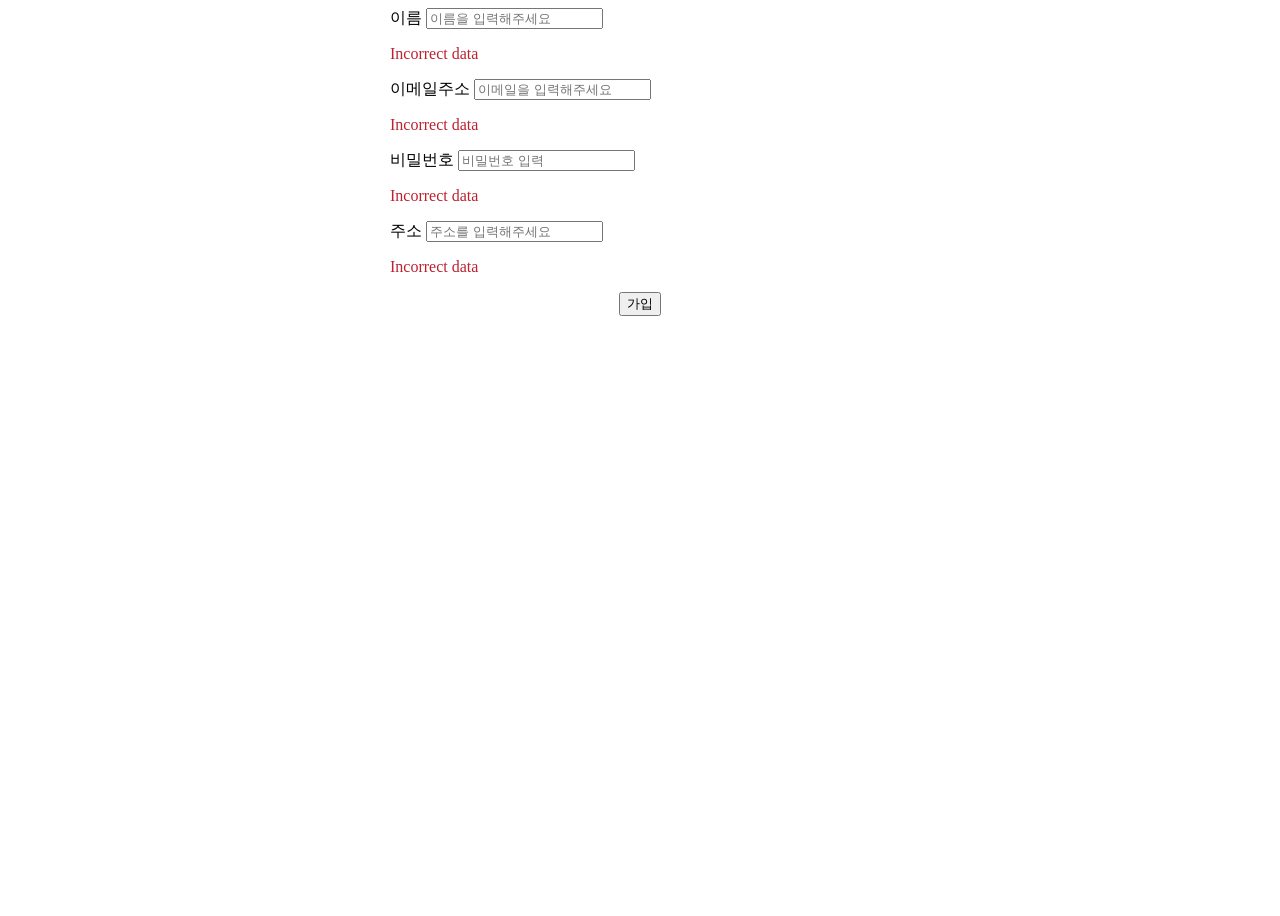
<file: src/main/resources/templates/member/memberForm.html>
<!DOCTYPE html>
<html xmlns:th="http://www.thymeleaf.org"
      xmlns:layout="http://www.ultraq.net.nz/thymeleaf/layout"
      layout:decorate="~{layouts/layout1}">

<!-- 사용자 CSS 추가 -->
<th:block layout:fragment="css">
  <style>
    .fieldError {
      color: #bd2130;
    }

    .form-container {
      display: flex;
      flex-direction: column;
      align-items: center;
      height: 100vh;
    }

    form{
      width: 500px;
    }

  </style>
</th:block>

<!-- 사용자 스크립트 추가 -->
<th:block layout:fragment="script">

  <script th:inline="javascript">
    $(document).ready(function(){
      var errorMessage = [[${errorMessage}]];
      if(errorMessage != null){
        alert(errorMessage);
      }
    });
  </script>

</th:block>

<div layout:fragment="content">
<div class="form-container">
  <form action="/members/new" role="form" method="post"  th:object="${memberFormDto}">
    <div class="form-group">
      <label th:for="name">이름</label>
      <input type="text" th:field="*{name}" class="form-control" placeholder="이름을 입력해주세요">
      <p th:if="${#fields.hasErrors('name')}" th:errors="*{name}" class="fieldError">Incorrect data</p>
    </div>
    <div class="form-group">
      <label th:for="email">이메일주소</label>
      <input type="email" th:field="*{email}" class="form-control" placeholder="이메일을 입력해주세요">
      <p th:if="${#fields.hasErrors('email')}" th:errors="*{email}" class="fieldError">Incorrect data</p>
    </div>
    <div class="form-group">
      <label th:for="password">비밀번호</label>
      <input type="password" th:field="*{password}" class="form-control" placeholder="비밀번호 입력">
      <p th:if="${#fields.hasErrors('password')}" th:errors="*{password}" class="fieldError">Incorrect data</p>
    </div>
    <div class="form-group">
      <label th:for="address">주소</label>
      <input type="text" th:field="*{address}" class="form-control" placeholder="주소를 입력해주세요">
      <p th:if="${#fields.hasErrors('address')}" th:errors="*{address}" class="fieldError">Incorrect data</p>
    </div>
    <div style="text-align: center">
      <button type="submit" class="btn btn-primary" >가입</button>
    </div>
    <input type="hidden" th:name="${_csrf.parameterName}" th:value="${_csrf.token}">
  </form>
</div>
</div>

</html>
</file>
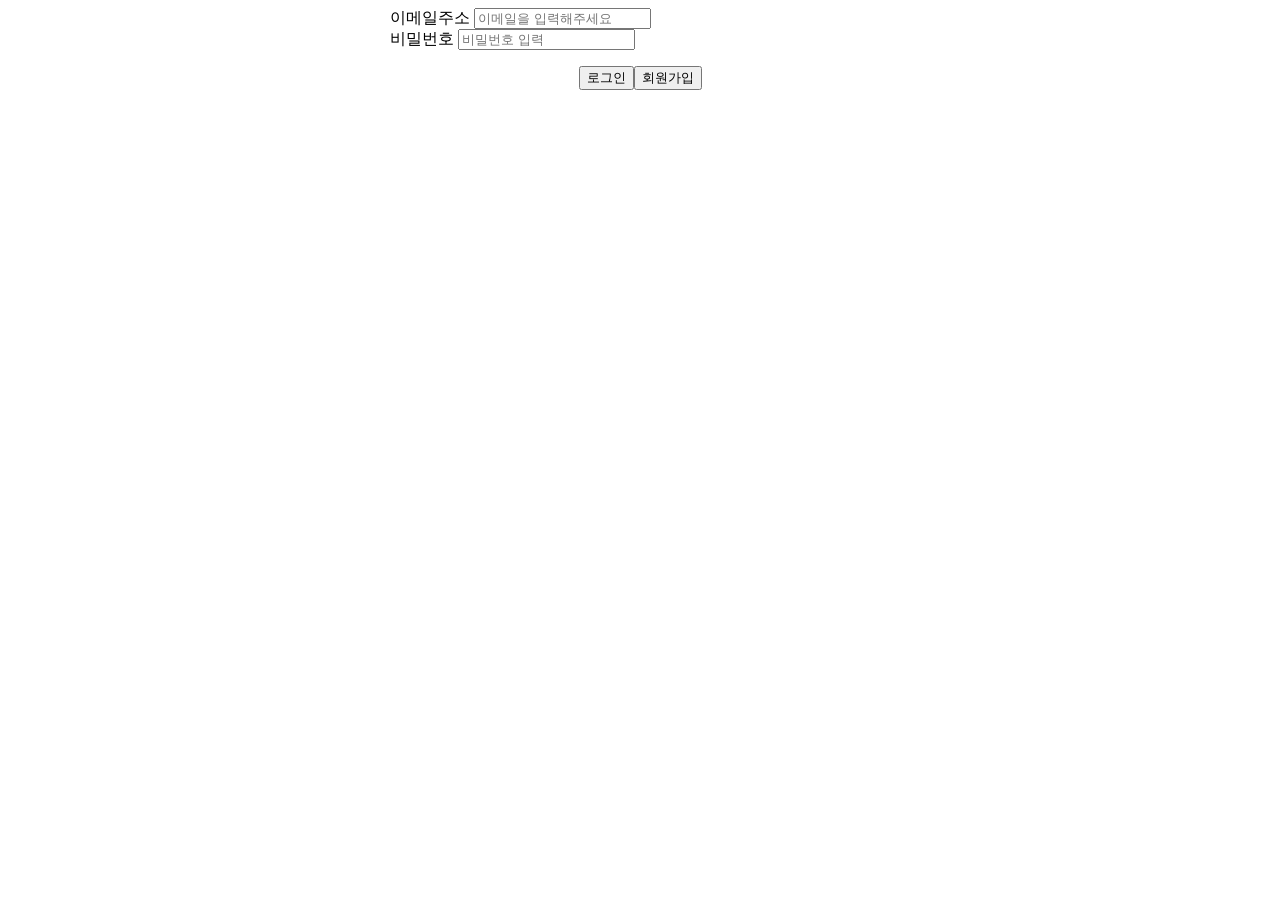
<file: src/main/resources/templates/member/memberLoginForm.html>
<!DOCTYPE html>
<html xmlns:th="http://www.thymeleaf.org"
      xmlns:layout="http://www.ultraq.net.nz/thymeleaf/layout"
      layout:decorate="~{layouts/layout1}">

<th:block layout:fragment="css">
  <style>
    .error {
      color: #bd2130;
    }

    .form-container {
      display: flex;
      flex-direction: column;
      align-items: center;
      height: 100vh;
    }

    form {
      width: 500px;
    }

    .btn-box {
      display: flex;
      justify-content: center;
      margin-top: 10px;
    }
  </style>
</th:block>

<div layout:fragment="content">
  <div class="form-container">
    <form role="form" method="post" action="/members/login">
      <div class="form-group">
        <label th:for="email">이메일주소</label>
        <input type="email" name="email" id="email" class="form-control" placeholder="이메일을 입력해주세요">
      </div>
      <div class="form-group">
        <label th:for="password">비밀번호</label>
        <input type="password" name="password" id="password" class="form-control" placeholder="비밀번호 입력">
      </div>
      <p th:if="${loginErrorMsg}" class="error" th:text="${loginErrorMsg}"></p>
      <div class="btn-box">
        <button class="btn btn-primary">로그인</button>
        <button type="button" class="btn btn-primary" onClick="location.href='/members/new'">회원가입</button>
      </div>
      <input type="hidden" th:name="${_csrf.parameterName}" th:value="${_csrf.token}">
    </form>
  </div>
</div>

</html>
</file>
